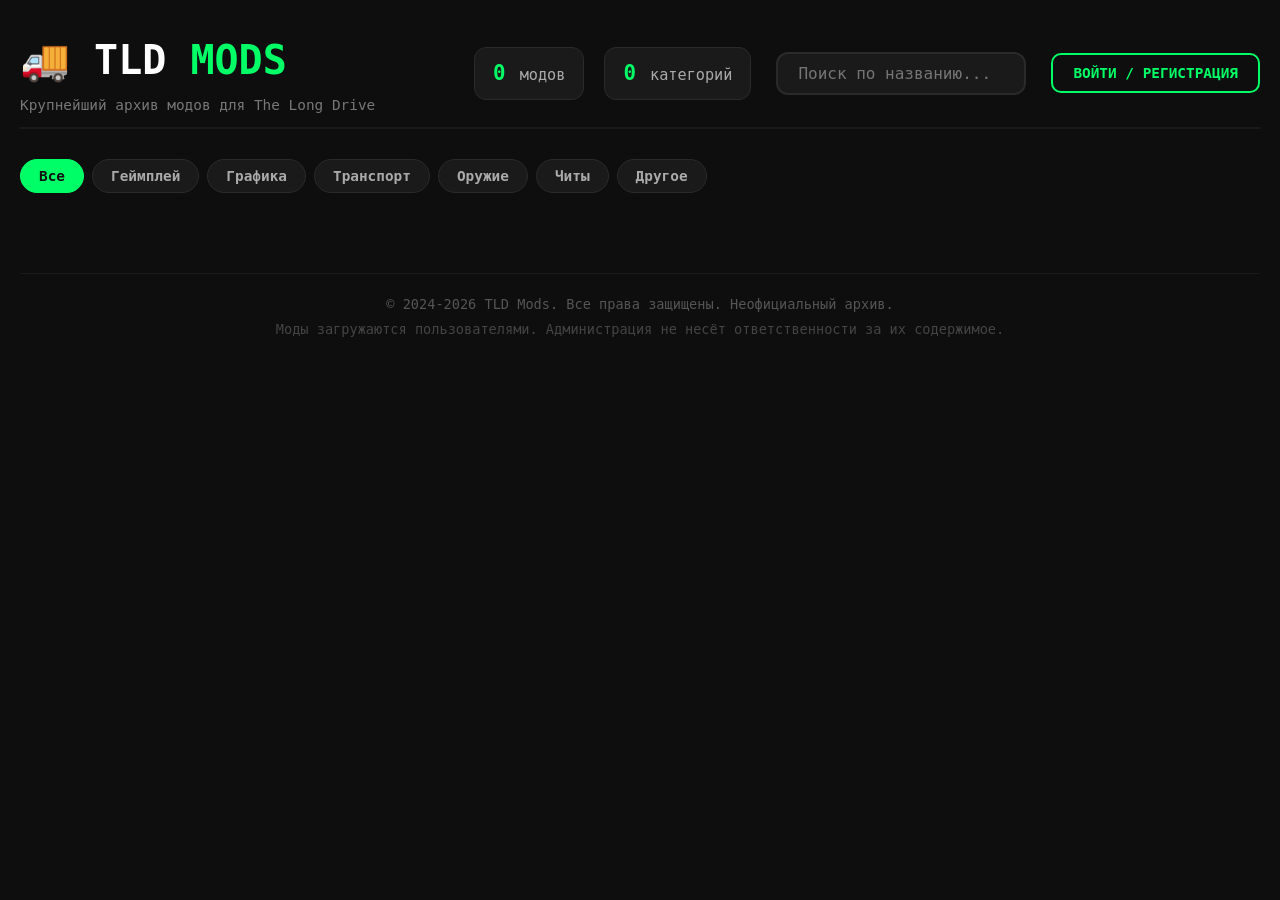
<file: index.html>
<!DOCTYPE html>
<html lang="ru">
<head>
    <meta charset="UTF-8">
    <meta name="viewport" content="width=device-width, initial-scale=1.0">
    <title>TLD Mods — Моды для The Long Drive</title>
    <meta http-equiv="Cache-Control" content="no-cache, no-store, must-revalidate">
    <meta http-equiv="Pragma" content="no-cache">
    <meta http-equiv="Expires" content="0">
    <link rel="stylesheet" href="style.css?v=2">
</head>
<body>
    <div class="container">
        <header>
            <div class="header-top">
                <div class="logo">
                    <h1>🚚 TLD <span class="accent">MODS</span></h1>
                    <p class="tagline">Крупнейший архив модов для The Long Drive</p>
                </div>
                <div class="header-right">
                    <div class="stats">
                        <div class="stat"><span id="modsCount">0</span> модов</div>
                        <div class="stat"><span id="catsCount">0</span> категорий</div>
                    </div>
                    <div class="search-bar">
                        <input type="text" id="searchInput" placeholder="Поиск по названию..." oninput="filterMods()">
                    </div>
                    <div id="auth-area">
                        <button id="signInBtn" class="btn btn-neon">ВОЙТИ / РЕГИСТРАЦИЯ</button>
                        <div id="userArea" style="display:none;">
                            <span id="userName"></span>
                            <button id="uploadBtn" class="btn btn-upload">ЗАЛИТЬ МОД</button>
                            <button id="logoutBtn" class="btn btn-logout">ВЫЙТИ</button>
                        </div>
                    </div>
                </div>
            </div>
        </header>

        <nav class="categories-bar">
            <button class="cat-btn active" data-category="all">Все</button>
            <button class="cat-btn" data-category="gameplay">Геймплей</button>
            <button class="cat-btn" data-category="graphics">Графика</button>
            <button class="cat-btn" data-category="vehicles">Транспорт</button>
            <button class="cat-btn" data-category="weapons">Оружие</button>
            <button class="cat-btn" data-category="cheats">Читы</button>
            <button class="cat-btn" data-category="other">Другое</button>
        </nav>

        <main>
            <div id="modsGrid" class="mods-grid"></div>
            <div id="noMods" class="no-mods" style="display:none;">
                <div class="empty-state">
                    <span class="icon">📭</span>
                    <h2>Моды не найдены</h2>
                    <p>Попробуйте изменить запрос или добавьте первый мод!</p>
                </div>
            </div>
        </main>

        <!-- Модальное окно загрузки / редактирования -->
        <div id="uploadModal" class="modal">
            <div class="modal-content animate-pop">
                <span class="close" onclick="resetUploadForm(); closeModal()">&times;</span>
                <h2 id="modalTitle">📤 Загрузить новый мод</h2>
                <form id="uploadForm">
                    <input type="text" id="modName" placeholder="Название мода" required>
                    <textarea id="modDesc" placeholder="Описание мода" required></textarea>
                    <div class="row">
                        <input type="text" id="modAuthor" placeholder="Автор">
                        <input type="text" id="modVersion" placeholder="Версия (1.0.0)">
                    </div>
                    <input type="url" id="modDownload" placeholder="Ссылка на скачивание" required>
                    <input type="url" id="modImage" placeholder="Ссылка на изображение (необязательно)">
                    <input type="url" id="modMirror" placeholder="Ссылка на зеркало (необязательно)">
                    <select id="modCategory" required>
                        <option value="">Выберите категорию</option>
                        <option value="gameplay">Геймплей</option>
                        <option value="graphics">Графика</option>
                        <option value="vehicles">Транспорт</option>
                        <option value="weapons">Оружие</option>
                        <option value="cheats">Читы</option>
                        <option value="other">Другое</option>
                    </select>
                    <input type="hidden" id="editModId">
                    <button type="submit" id="submitModBtn" class="btn btn-download">ЗАГРУЗИТЬ МОД</button>
                </form>
            </div>
        </div>

        <footer>
            <p>© 2024-2026 TLD Mods. Все права защищены. Неофициальный архив.</p>
            <p class="disclaimer">Моды загружаются пользователями. Администрация не несёт ответственности за их содержимое.</p>
        </footer>
    </div>

    <script src="app.js?v=2"></script>
</body>
</html>
</file>
<file: style.css>
* { margin: 0; padding: 0; box-sizing: border-box; }

body {
    background-color: #0e0e0e;
    color: #ccc;
    font-family: 'Segoe UI', 'Consolas', monospace;
    line-height: 1.5;
}

.container { max-width: 1400px; margin: 0 auto; padding: 20px; }

.accent { color: #00ff66; }

/* Шапка */
.header-top {
    display: flex;
    justify-content: space-between;
    align-items: center;
    flex-wrap: wrap;
    gap: 25px;
    margin-bottom: 30px;
    padding: 10px 0;
    border-bottom: 2px solid #1a1a1a;
}
.logo h1 { font-size: 2.5rem; color: #fff; }
.logo .tagline { color: #777; font-size: 0.9rem; margin-top: 5px; }
.header-right { display: flex; align-items: center; gap: 25px; flex-wrap: wrap; }

.stats { display: flex; gap: 20px; }
.stat { background: #1a1a1a; border: 1px solid #2a2a2a; border-radius: 12px; padding: 10px 18px; font-size: 0.95rem; color: #aaa; }
.stat span { font-weight: bold; color: #00ff66; font-size: 1.3rem; margin-right: 5px; }

.search-bar input {
    background: #1a1a1a; border: 2px solid #2a2a2a; border-radius: 12px;
    padding: 10px 20px; color: white; font-family: inherit; font-size: 1rem; width: 250px; transition: 0.2s;
}
.search-bar input:focus { border-color: #00ff66; outline: none; }

.btn {
    padding: 10px 20px; border-radius: 10px; font-weight: bold;
    font-family: inherit; cursor: pointer; border: none; font-size: 0.9rem; transition: all 0.3s;
}
.btn-neon { background: transparent; border: 2px solid #00ff66; color: #00ff66; }
.btn-neon:hover { background: #00ff66; color: #111; }
.btn-upload { background: #00bcff; color: #111; }
.btn-upload:hover { background: #0099cc; color: white; }
.btn-logout { background: #ff3333; color: white; }
.btn-logout:hover { background: #cc0000; }
.btn-download {
    background: #00ff66; color: #111; width: 100%;
    padding: 14px; font-size: 1rem; border-radius: 12px; margin-top: 5px;
}
.btn-download:hover { background: #00cc55; }

#userArea { display: flex; align-items: center; gap: 12px; }
#userName { color: #00ff66; font-weight: bold; }

/* Категории */
.categories-bar { display: flex; gap: 8px; flex-wrap: wrap; margin-bottom: 30px; }
.cat-btn {
    background: #1a1a1a; color: #aaa; border: 1px solid #2a2a2a;
    border-radius: 30px; padding: 8px 18px; font-weight: 600; cursor: pointer;
    transition: 0.2s; font-family: inherit; font-size: 0.9rem;
}
.cat-btn:hover { border-color: #00ff66; color: #00ff66; }
.cat-btn.active { background: #00ff66; color: #111; border-color: #00ff66; }

/* Сетка модов */
.mods-grid {
    display: grid;
    grid-template-columns: repeat(auto-fill, minmax(300px, 1fr));
    gap: 24px; margin-bottom: 50px;
}
.mod-card {
    background: #1a1a1a; border: 1px solid #2a2a2a; border-radius: 16px;
    overflow: hidden; transition: transform 0.3s, box-shadow 0.3s, border-color 0.3s;
    animation: fadeInUp 0.5s ease forwards; opacity: 0; transform: translateY(20px);
}
@keyframes fadeInUp { to { opacity: 1; transform: translateY(0); } }
.mod-card:hover {
    transform: translateY(-5px); box-shadow: 0 12px 24px rgba(0, 255, 102, 0.1); border-color: #00ff66;
}
.mod-card img { width: 100%; height: 180px; object-fit: cover; background: #121212; }
.mod-card-body { padding: 16px; }
.mod-card-body h3 { color: #fff; font-size: 1.2rem; margin-bottom: 8px; }
.mod-card-body .desc { color: #999; font-size: 0.9rem; margin-bottom: 12px; min-height: 40px; }
.mod-card-body .meta { display: flex; justify-content: space-between; font-size: 0.8rem; color: #666; margin-bottom: 12px; }
.mod-card-body .meta span { display: flex; align-items: center; gap: 4px; }
.mod-actions { display: flex; gap: 8px; flex-wrap: wrap; }
.mod-actions a, .mod-actions button {
    flex: 1 0 auto; text-align: center; padding: 8px 12px; border-radius: 8px;
    font-weight: bold; font-family: inherit; cursor: pointer; border: none;
    font-size: 0.85rem; transition: 0.2s; text-decoration: none; color: white;
}
.mod-actions .download-btn { background: #00ff66; color: #111; }
.mod-actions .download-btn:hover { background: #00cc55; }
.mirror-btn { background: #00BCFF; color: #111; }
.mirror-btn:hover { background: #0099CC; color: white; }
.edit-btn, .delete-btn {
    background: #333; color: white; border: none; border-radius: 8px;
    padding: 8px 10px; cursor: pointer; font-size: 1rem; transition: 0.2s;
}
.edit-btn:hover { background: #FFAA00; color: #111; }
.delete-btn:hover { background: #FF3333; }

/* Пустое состояние */
.no-mods { text-align: center; padding: 80px 0; }
.empty-state .icon { font-size: 4rem; display: block; margin-bottom: 15px; }
.empty-state h2 { color: #555; font-size: 1.8rem; }
.empty-state p { color: #444; margin-top: 8px; }

/* Модальное окно */
.modal {
    display: none; position: fixed; z-index: 100; left: 0; top: 0;
    width: 100%; height: 100%; background: rgba(0,0,0,0.85);
    align-items: center; justify-content: center;
}
.modal-content {
    background: #1a1a1a; padding: 30px; border-radius: 20px;
    border: 1px solid #2a2a2a; width: 90%; max-width: 520px;
    box-shadow: 0 20px 40px rgba(0,0,0,0.6);
}
.modal-content h2 { color: #00ff66; margin-bottom: 20px; font-size: 1.5rem; }
.modal-content input, .modal-content textarea, .modal-content select {
    width: 100%; padding: 12px; margin-bottom: 15px; background: #111;
    border: 1px solid #2a2a2a; border-radius: 10px; color: white;
    font-family: inherit; font-size: 0.95rem;
}
.modal-content textarea { height: 80px; resize: vertical; }
.modal-content .row { display: flex; gap: 10px; }
.modal-content .row input { flex: 1; }
.close { color: #ff3333; float: right; font-size: 28px; cursor: pointer; line-height: 1; }
.close:hover { color: #cc0000; }

.animate-pop { animation: popIn 0.3s ease; }
@keyframes popIn {
    from { transform: scale(0.9); opacity: 0; }
    to { transform: scale(1); opacity: 1; }
}

footer { text-align: center; padding-top: 20px; border-top: 1px solid #1a1a1a; color: #555; font-size: 0.85rem; }
.disclaimer { color: #444; margin-top: 5px; }

@media (max-width: 768px) {
    .header-top { flex-direction: column; align-items: flex-start; }
    .header-right { width: 100%; justify-content: space-between; }
    .search-bar input { width: 100%; }
}
</file>
